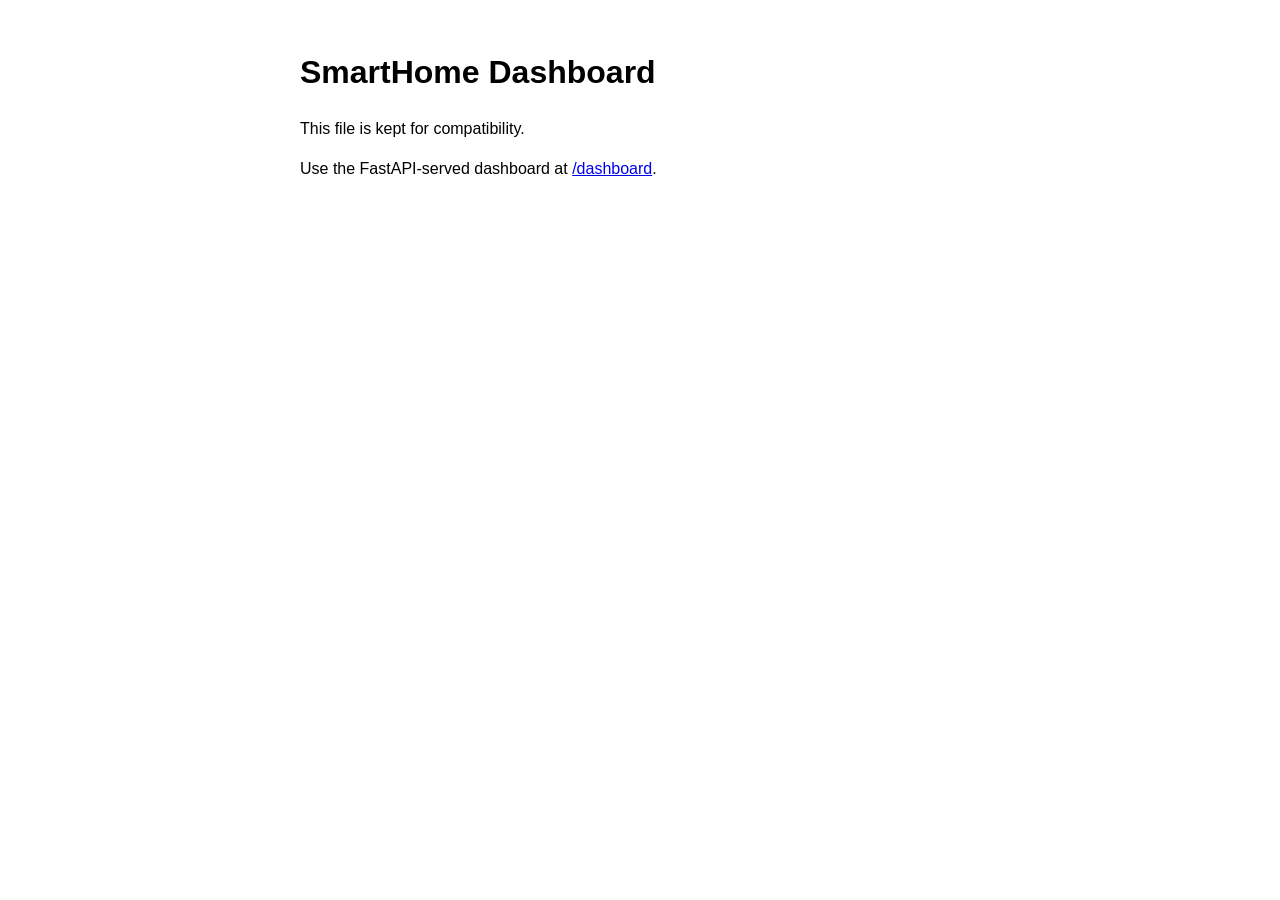
<file: dashboard.html>
<!doctype html>
<html lang="en">
<head>
  <meta charset="utf-8" />
  <meta name="viewport" content="width=device-width,initial-scale=1" />
  <title>SmartHome Dashboard</title>
  <style>
    body {
      font-family: Arial, sans-serif;
      max-width: 680px;
      margin: 48px auto;
      padding: 0 16px;
      line-height: 1.5;
    }
  </style>
</head>
<body>
  <h1>SmartHome Dashboard</h1>
  <p>This file is kept for compatibility.</p>
  <p>Use the FastAPI-served dashboard at <a href="/dashboard">/dashboard</a>.</p>
</html>
</file>
